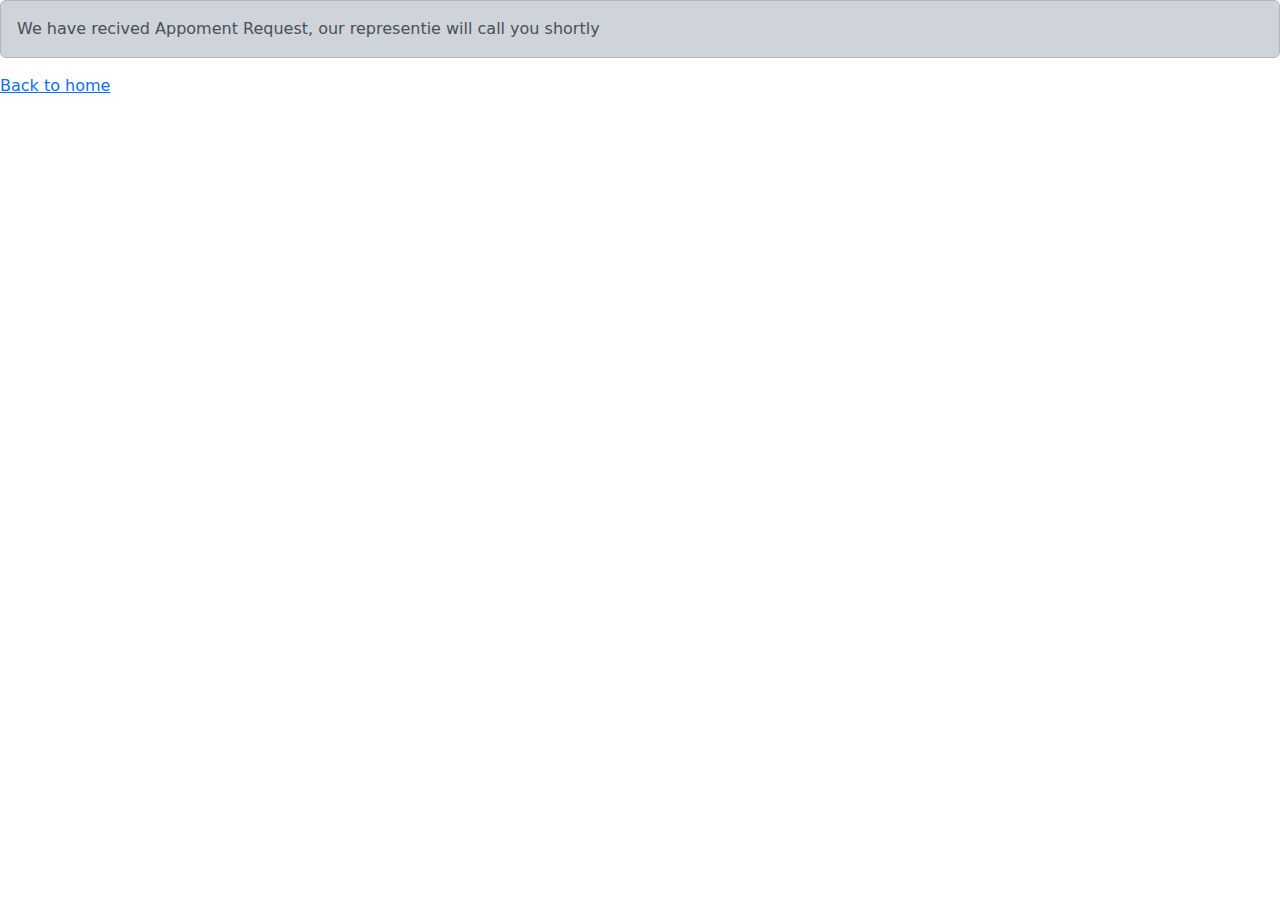
<file: app/Templates/conformation.html>
<!DOCTYPE html>
<html lang="en">
<head>
    <meta charset="UTF-8">
    <meta name="viewport" content="width=device-width, initial-scale=1.0">
    <link href="https://cdn.jsdelivr.net/npm/bootstrap@5.3.3/dist/css/bootstrap.min.css" rel="stylesheet">
    <title>Conformation</title>
</head>
<body>
    <div class="alert alert-dark" role="alert">
       We have recived Appoment Request,
       our representie will call you shortly
      </div>
      <a href="{% url 'home' %}">Back to home</a>
</body> 
</html>
</file>
